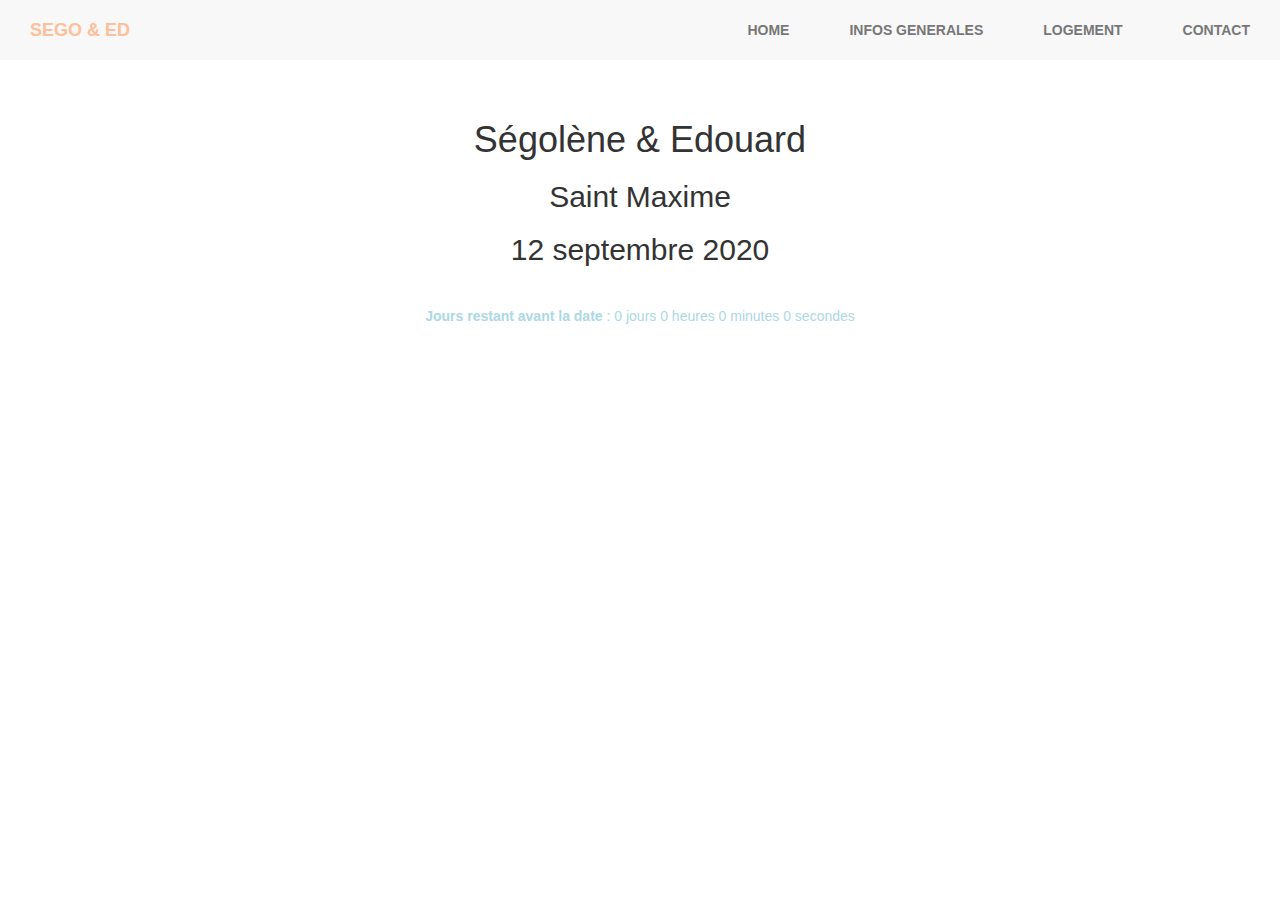
<file: index.html>
<!DOCTYPE html>
<html lang="en">
<head>
    <meta charset="UTF-8">
    <meta name="viewport" content="width=device-width, initial-scale=1.0">
    <title>Marriage d'Edouard Et Ségolène Haas</title>
    <link rel="stylesheet" href="./style.css">
    <link rel="stylesheet" href="https://maxcdn.bootstrapcdn.com/bootstrap/3.3.7/css/bootstrap.min.css" integrity="sha384-BVYiiSIFeK1dGmJRAkycuHAHRg32OmUcww7on3RYdg4Va+PmSTsz/K68vbdEjh4u" crossorigin="anonymous"/> 
    <link rel="shortcut icon" type="image/png" href="./images/image.png"/>
</head>
<body>
    <nav class="navbar navbar-default navbar-fixed-top" id="nav">
        <div class="container-fluid">
          <div class="navbar-header" id="logo">
            <button type="button" class="navbar-toggle" data-toggle="collapse" data-target="#myNavbar">
              <span class="icon-bar"></span>
              <span class="icon-bar"></span>
              <span class="icon-bar"></span>                        
            </button>
            <a class="navbar-brand" href="#">SEGO & ED</a>
        </div>
           <div class="collapse navbar-collapse" id="myNavbar">
            <ul class="nav navbar-nav navbar-right" id="listed">
                <li><a href="#">HOME</a></li>
              <li><a href="#">INFOS GENERALES</a></li>
              <li><a href="#">LOGEMENT</a></li>
              <li><a href="#">CONTACT</a></li>

            </ul>
           </div>
        </div>
      </nav>
      <section class="texteMarriage">
    <h1> Ségolène & Edouard</h1> 
    <h2>Saint Maxime </h2>
    <h2>12 septembre 2020</h2>

    <div id="countdown">
        <strong>Jours restant avant la date</strong> :
        <span id="countdown_day" >--</span> jours
        <span id="countdown_hour">--</span> heures
        <span id="countdown_min" >--</span> minutes
        <span id="countdown_sec" >--</span> secondes
    </div>

</section>
    <footer> 
        <!-- <a class="myButtona" href="./copyright.html">LIEN DU COPYRIGHT MA GUEULE</a>    -->
    </footer>
    <script src="https://ajax.googleapis.com/ajax/libs/jquery/3.4.1/jquery.min.js"></script> 
  <script src="https://maxcdn.bootstrapcdn.com/bootstrap/3.4.1/js/bootstrap.min.js"></script>
    <script
src="https://code.jquery.com/jquery-3.3.1.min.js"
integrity="sha256-FgpCb/KJQlLNfOu91ta32o/NMZxltwRo8QtmkMRdAu8="
crossorigin="anonymous"></script> 
    <script src="./script.js"> </script>
</body>
</html>
</file>
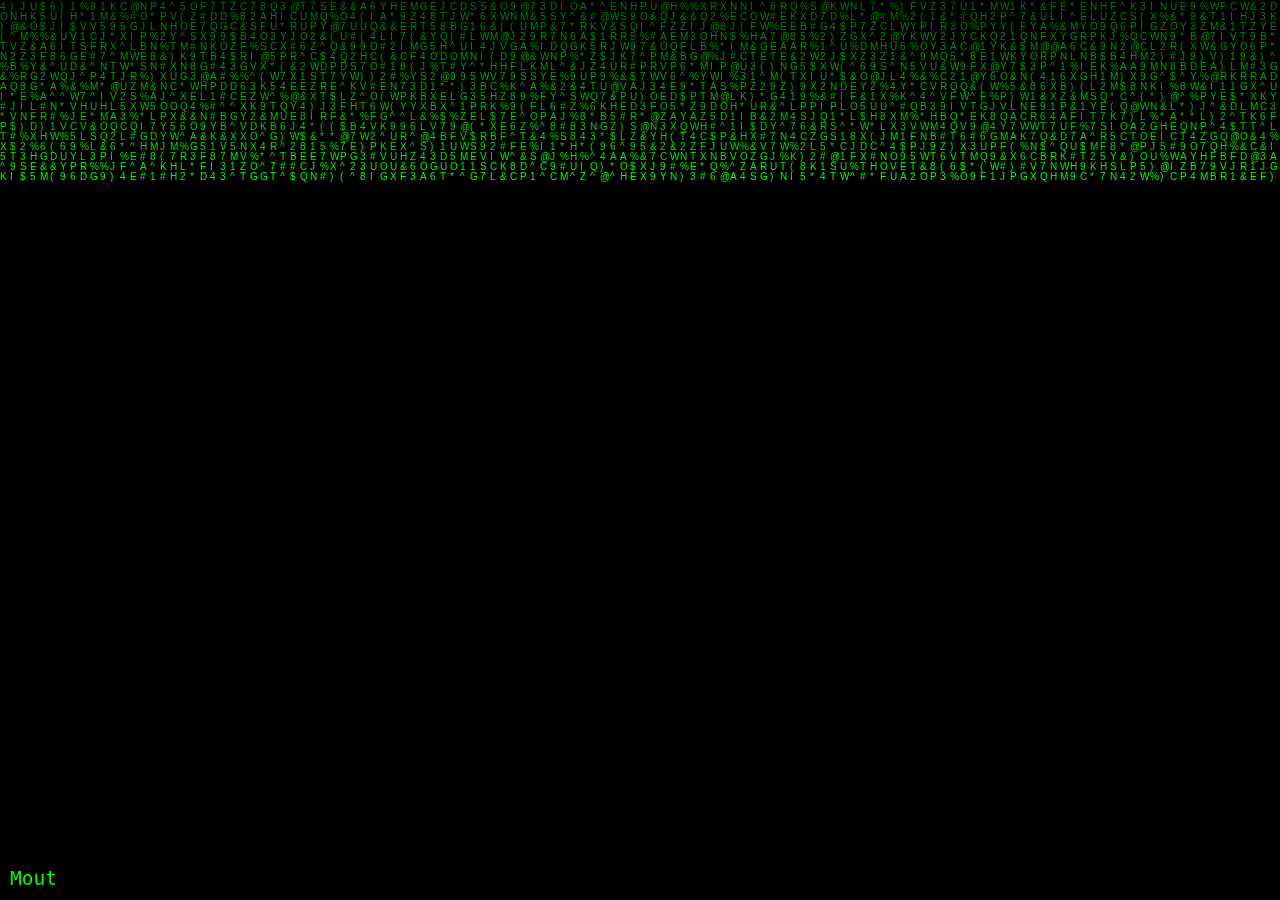
<file: copyright.html>
<!DOCTYPE html>
<html lang="en">
<head>
    <meta charset="UTF-8">
    <meta name="viewport" content="width=device-width, initial-scale=1.0">
    <title>Mout | Copyright</title>
    <link rel="stylesheet" href="./matric.css">
    <link rel="shortcut icon" type="image/png" href="./images/image.png"/>
</head>

<body>
    
    <canvas id="c"></canvas>
    <span id = "author">Mout</span>
    
 
    <script src="./matric.js"> </script>

</body>
</html>
</file>
<file: style.css>
.myButtona{
 
	-webkit-border-radius:6px;
	border-radius:6px;
	display:inline-block;
	cursor:pointer;
	color:red;
	font-family:Arial;
	font-size:15px;
	font-weight:bold;
	padding:6px 24px;
	text-decoration:none;
}

.myButtona:hover {
	background:-webkit-gradient(linear, left top, left bottom, color-stop(0.05, #dfdfdf), color-stop(1, #ededed));
	background:-moz-linear-gradient(top, #dfdfdf 5%, #ededed 100%);
	background:-webkit-linear-gradient(top, #dfdfdf 5%, #ededed 100%);
	background:-o-linear-gradient(top, #dfdfdf 5%, #ededed 100%);
	background:-ms-linear-gradient(top, #dfdfdf 5%, #ededed 100%);
	background:linear-gradient(to bottom, #dfdfdf 5%, #ededed 100%);
	filter:progid:DXImageTransform.Microsoft.gradient(startColorstr='#dfdfdf', endColorstr='#ededed',GradientType=0);
	background-color:#dfdfdf;
}
.myButtona:active {
	position:relative;
	top:1px;
}

body > div:nth-child(1) > p{
    font-size: 50px;
    color: black;
}


@keyframes blink {
    0% {
      opacity: 1;
    }
    50% {
      opacity: 0;
    }
  }
  .myButtona {
    animation: blink 1s infinite ;
  }

footer {position: absolute; bottom: 0;}




body{
    /* background-image: url("./images/sv.jpg"); */
    margin : 40px auto; 

    /* background-repeat: no-repeat;
    background-size:cover ; */
    position : center ;
    text-align: center;
    font-family: 'Gill Sans', 'Gill Sans MT', Calibri, 'Trebuchet MS', sans-serif;
    margin : 0
}


/* compte à revbours */
#countdown{
    margin : 40px auto; 
    color : lightblue; 
 
}

/* navbar */
nav{position: absolute; top: 0;}


#nav{
    border:none; 
  }
  #logo a{
    padding-top:20px;
    padding-left:30px;
    color:rgb(255,191,154);
    font-weight:600;
  }
  #listed a{
    padding: 20px 30px;
    font-weight:600;
  }
  #listed li a:hover{
      background: rgba(0, 0, 0, 0.1);
      background-repeat: repeat;
      height: 100%;
      width: auto;
  }
  .navbar-toggle .icon-bar{
   width: 10px !important;
    height:4px !important;
  }
  

  .texteMarriage{
      padding-top : 100px
  }
</file>
<file: matric.css>
*{
    margin: 0;
    padding: 0;
}

/* Page settings */
html {
    width: 100%;
    height: 100%;
    background: radial-gradient(circle, #fff 0%, #aaa 100%) no-repeat;
    overflow-x: hidden;
    overflow-y: hidden;
}
body {
    text-align: center;
    display: table;
    background: black;
    width: 100%;
    height: 100%;
    overflow-x: hidden;
    overflow-y: hidden;
}

canvas {display:block;}

#author {
    position: absolute;
    bottom: 10px;
    left: 10px;
    color : #0F0;
    z-index : 1;
    box-sizing: border-box;
    vertical-align: middle;
}

span {
    font-family: monospace;
    font-size: 1.5em;
}
span:after {
    content:"LaMenace";
    opacity: 0;
    animation: cursor 1s infinite;
}
@keyframes cursor {
    0% {
        opacity: 0;
    }
    40% {
        opacity: 0;
    }
    50% {
        opacity: 1;
    }
    90% {
        opacity: 1;
    }
    100% {
        opacity: 0;
    }
}
</file>
